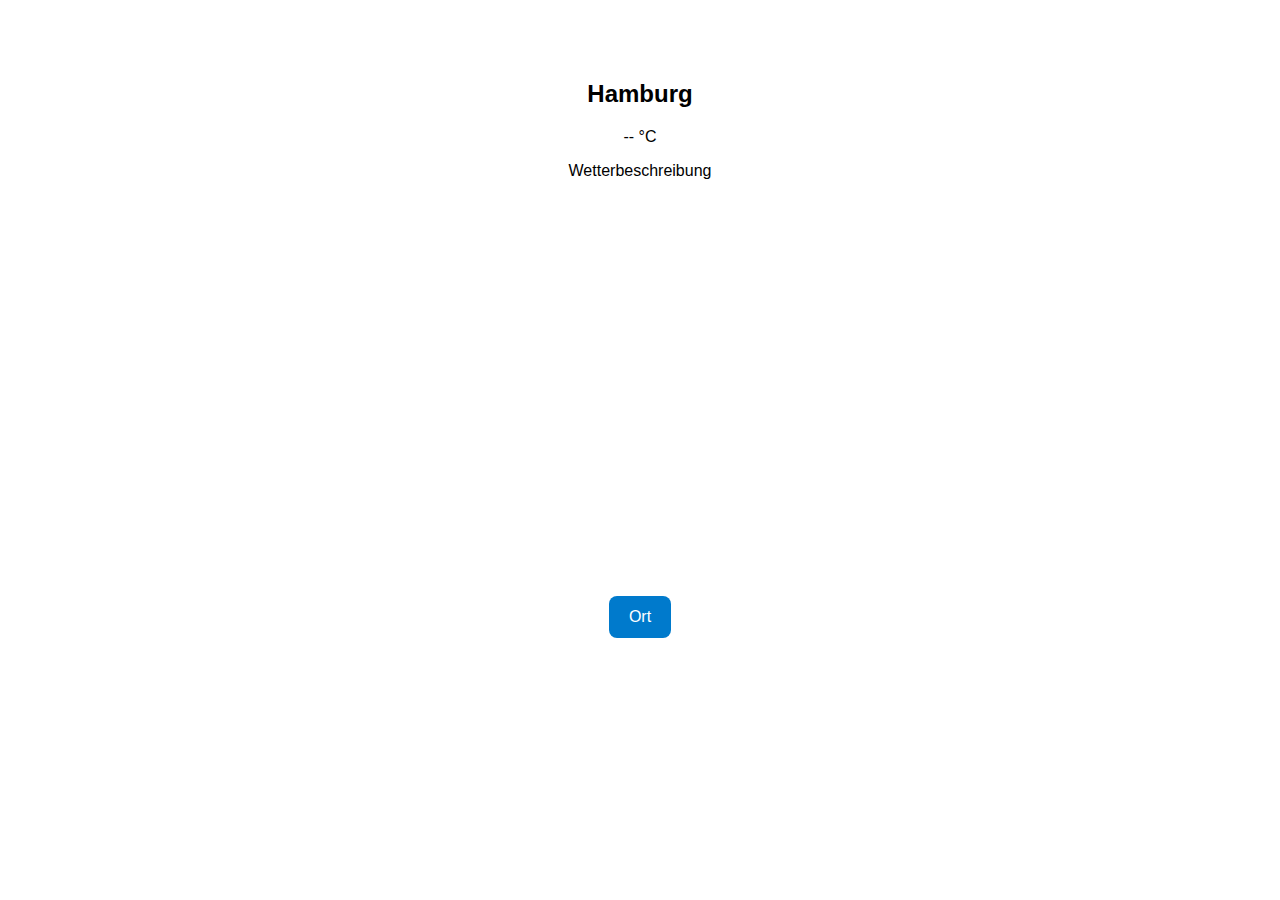
<file: index.html>
<!DOCTYPE html>
<html lang="de">
<head>
  <meta charset="UTF-8" />
  <meta name="viewport" content="width=device-width, initial-scale=1.0" />
  <title>Wetterkleidung App</title>
  <link rel="stylesheet" href="style.css" />
</head>
<body>
  <!-- Overlay für Drawer -->
  <div id="overlay" class="overlay"></div>

  <!-- Drawer-Menü -->
<nav id="drawer" class="drawer">
  <h2>Menü</h2>

  <div class="drawer-toggle">
    <span>Geschlecht:</span>
    <div class="toggle-wrapper">
      <label class="toggle-option">
        <input type="radio" name="gender" value="m" checked />
        Männlich
      </label>
      <label class="toggle-option">
        <input type="radio" name="gender" value="w" />
        Weiblich
      </label>
    </div>
  </div>

  <a href="about.html" class="drawer-button">Über Mich</a>
</nav>

  <!-- Städte-Menü -->
  <div id="city-menu" class="city-menu">
    <button class="city-option" data-city="Hamburg">Hamburg</button>
    <button class="city-option" data-city="Berlin">Berlin</button>
    <button class="city-option" data-city="München">München</button>
    <button class="city-option" data-city="Köln">Köln</button>
    <button class="city-option" data-city="Leipzig">Leipzig</button>
    <button class="city-option" data-city="Frankfurt am Main">Frankfurt</button>
    <button class="city-option" data-city="Düsseldorf">Düsseldorf</button>
    <button class="city-option" data-city="Stuttgart">Stuttgart</button>
    <button class="city-option" data-city="Bremen">Bremen</button>
    <button class="city-option" data-city="Nürnberg">Nürnberg</button>
    <button class="city-option" data-city="Dresden">Dresden</button>
    <button class="city-option" data-city="Hannover">Hannover</button>
  </div>

  <!-- Seiten Wrapper: Heute & Morgen -->
  <div class="pages-wrapper" id="pages-wrapper">

    <!-- 🔵 Heute -->
    <main id="main-content" class="main-content page">
      <div class="weather-field">
        <div id="weather-icon"></div>
        <h2 id="city-name">Hamburg</h2>
        <p id="temperature">-- °C</p>
        <p id="description">Wetterbeschreibung</p>
      </div>

      <!-- Figur für Heute -->
      <div id="figure" class="figure"></div>

      <div class="button-row">
        <div class="button-wrapper">
          <button id="city-button" class="action-button">Ort</button>
        </div>
      </div>

      <div class="clothing-section" id="clothing-section"></div>
    </main>

    <!-- 🟡 Morgen -->
    <main id="main-content-tomorrow" class="main-content page">
      <div class="weather-field">
        <div id="weather-icon-tomorrow"></div>
        <h2 id="city-name-tomorrow">Hamburg (morgen)</h2>
        <p id="temperature-tomorrow">-- °C</p>
        <p id="description-tomorrow">Wetterbeschreibung</p>
      </div>

      <!-- Figur für Morgen -->
      <div id="figure-tomorrow" class="figure"></div>

      <div class="button-row">
        <div class="button-wrapper">
          <button id="city-button-tomorrow" class="action-button">Ort</button>
        </div>
      </div>

      <div class="clothing-section" id="clothing-section-tomorrow"></div>
    </main>

  </div>

  <!-- Script -->
  <script src="script.js"></script>
</body>
</html>
</file>
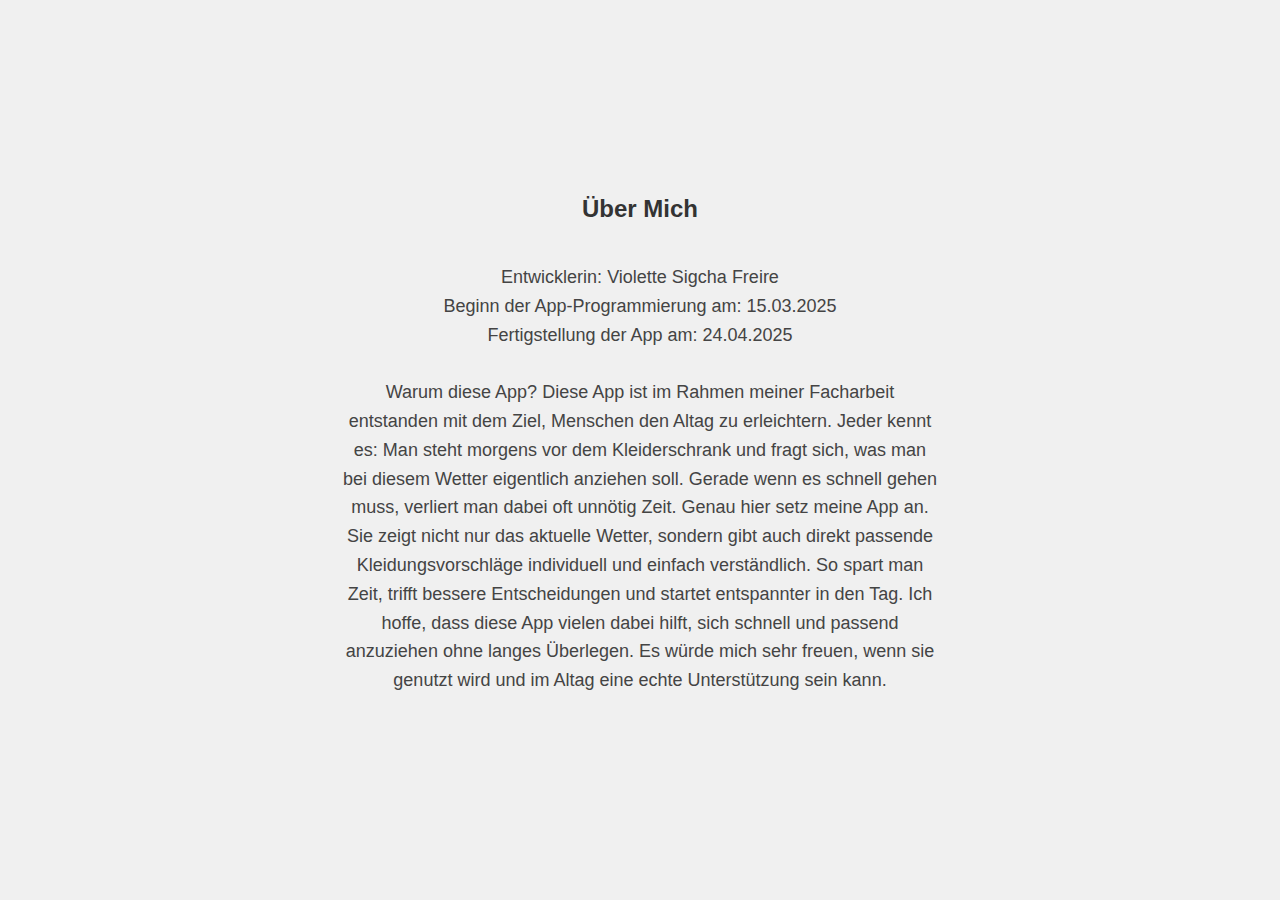
<file: about.html>
<!DOCTYPE html>
<html lang="de">
<head>
  <meta charset="UTF-8" />
  <meta name="viewport" content="width=device-width, initial-scale=1.0" />
  <title>Über Mich</title>
  <link rel="stylesheet" href="style.css" />
</head>
<body class="about-body">
  <main class="about-page">
    <h2>Über Mich</h2>
    <p class="about-text">
      Entwicklerin: Violette Sigcha Freire
      <br />
      Beginn der App-Programmierung am: 15.03.2025 <br />
      Fertigstellung der App am: 24.04.2025
      <br />
      <br />
      Warum diese App?

      Diese App ist im Rahmen meiner Facharbeit entstanden mit dem Ziel, Menschen den Altag zu erleichtern. Jeder kennt es: Man steht morgens vor dem Kleiderschrank und fragt sich, was man bei diesem Wetter eigentlich anziehen soll. Gerade wenn es schnell gehen muss, verliert man dabei oft unnötig Zeit.
      Genau hier setz meine App an. Sie zeigt nicht nur das aktuelle Wetter, sondern gibt auch direkt passende Kleidungsvorschläge individuell und einfach verständlich. So spart man Zeit, trifft bessere Entscheidungen und startet entspannter in den Tag.
      Ich hoffe, dass diese App vielen dabei hilft, sich schnell und passend anzuziehen ohne langes Überlegen. Es würde mich sehr freuen, wenn sie genutzt wird und im Altag eine echte Unterstützung sein kann.
    </p>
  </main>
</body>
</html>
</file>
<file: style.css>
* {
  box-sizing: border-box;
}
html, body {
  margin: 0;
  padding: 0;
  font-family: Arial, sans-serif;
  height: 100%;
  width: 100%;
  overflow-x: hidden;
  touch-action: pan-y;
}

.pages-wrapper {
  display: flex;
  width: 200vw;
  height: 100vh;
  transition: transform 0.3s ease;
}
.page {
  width: 100vw;
  min-height: 100vh;
  overflow-y: auto;
  padding: 20px;
  display: flex;
  flex-direction: column;
  align-items: center;
  background-size: cover;
  background-position: center;
}

.drawer {
  position: fixed;
  top: 0;
  left: 0;
  width: 250px;
  height: 100%;
  background-color: #ffffff;
  color: rgb(0, 0, 0);
  padding: 20px;
  transform: translateX(-100%);
  transition: transform 0.3s ease;
  z-index: 9999;
  visibility: hidden;
}
.drawer.open {
  transform: translateX(0);
  visibility: visible;
}
.overlay {
  position: fixed;
  top: 0;
  left: 0;
  height: 100vh;
  width: 100vw;
  background: rgba(0, 0, 0, 0.4);
  z-index: 9998;
  display: none;
}
.overlay.active {
  display: block;
}
body.drawer-open {
  overflow: hidden;
  position: fixed;
  width: 100%;
}

.weather-field {
  background: rgba(255, 255, 255, 0.9);
  padding: 20px 30px;
  border-radius: 15px;
  text-align: center;
  margin-top: 20px;
  width: 90%;
}
.figure {
  width: 200px;
  height: 320px;
  background-size: contain;
  background-repeat: no-repeat;
  background-position: center;
  margin: 30px 0;
  flex-shrink: 0;
}
.button-row {
  display: flex;
  gap: 20px;
  margin-bottom: 20px;
  justify-content: center;
}
.action-button {
  padding: 12px 20px;
  border: none;
  background: #007acc;
  color: white;
  border-radius: 8px;
  font-size: 16px;
  cursor: pointer;
}
.button-wrapper {
  position: relative;
}

.city-menu {
  position: absolute;
  bottom: calc(100% + 8px);
  left: 50%;
  transform: translateX(-50%);
  background-color: white;
  border: 1px solid #ccc;
  border-radius: 10px;
  box-shadow: 0 8px 20px rgba(0, 0, 0, 0.2);
  display: none;
  flex-direction: column;
  z-index: 2000;
  width: 180px;
  max-height: 300px;
  overflow-y: auto;
}
.city-menu.show {
  display: flex;
}
.city-option {
  padding: 14px 18px;
  background: white;
  border: none;
  text-align: left;
  cursor: pointer;
  font-size: 16px;
}
.city-menu::after {
  content: "";
  position: absolute;
  top: 100%;
  left: 50%;
  transform: translateX(-50%);
  border-width: 8px;
  border-style: solid;
  border-color: white transparent transparent transparent;
}

.clothing-section {
  width: 100%;
  max-width: 500px;
  display: flex;
  flex-direction: column;
  gap: 12px;
  padding: 10px;
  margin: 30px auto 40px;
}
.clothing-item {
  display: flex;
  align-items: center;
  background: rgba(255,255,255,0.85);
  padding: 10px;
  border-radius: 8px;
  box-shadow: 0 2px 6px rgba(0,0,0)
}

.drawer-links {
  display: flex;
  flex-direction: column;
  gap: 12px;
  margin-top: 20px;
}

.drawer-button:hover {
  background-color: #555;
}

.drawer-button-group {
  display: center;
  flex-direction: column;
  gap: 10px;
  margin-bottom: 20px;
}

.drawer-button {
  width: 100%;
  padding: 12px 16px;
  margin: 10px 0;
  background: #444;
  color: white;
  border: none;
  border-radius: 10px;
  font-size: 16px;
  text-align: center;
  cursor: pointer;
}

.drawer-button input {
  margin-right: 10px;
}
.drawer-toggle {
  background-color: #555;
  color: white;
  border-radius: 10px;
  padding: 14px 18px;
  margin-bottom: 20px;
  width: 100%;
  box-sizing: border-box;
}

.drawer-toggle span {
  display: block;
  font-size: 14px;
  margin-bottom: 10px;
  color: #ddd;
}

.toggle-wrapper {
  display: flex;
  gap: 10px;
}

.toggle-option {
  flex: 1;
  text-align: center;
  background-color: #777;
  border-radius: 8px;
  padding: 10px;
  cursor: pointer;
  font-size: 15px;
}

.toggle-option input {
  display: none;
}

.toggle-option input:checked + span,
.toggle-option:has(input:checked) {
  background-color: #0099ff;
  color: white;
}

#about-page {
  background: #f9f9f9;
  min-height: 100vh;
  padding: 30px 20px;
  display: flex;
  flex-direction: column;
  align-items: center;
  justify-content: flex-start;
}

.about-text {
  max-width: 600px;
  font-size: 16px;
  text-align: center;
  margin-top: 20px;
}

.about-body {
  margin: 0;
  padding: 0;
  font-family: Arial, sans-serif;
  background: #f0f0f0;
}

.about-page {
  display: flex;
  flex-direction: column;
  align-items: center;
  justify-content: center;
  padding: 40px 20px;
  min-height: 100vh;
  text-align: center;
}

.about-page h2 {
  margin-bottom: 20px;
  color: #333;
}

.about-text {
  max-width: 600px;
  font-size: 18px;
  line-height: 1.6;
  margin-bottom: 30px;
  color: #444;
}

.about-page .action-button {
  background-color: #007acc;
  color: white;
  text-decoration: none;
  padding: 12px 20px;
  border-radius: 8px;
  font-size: 16px;
}
</file>
